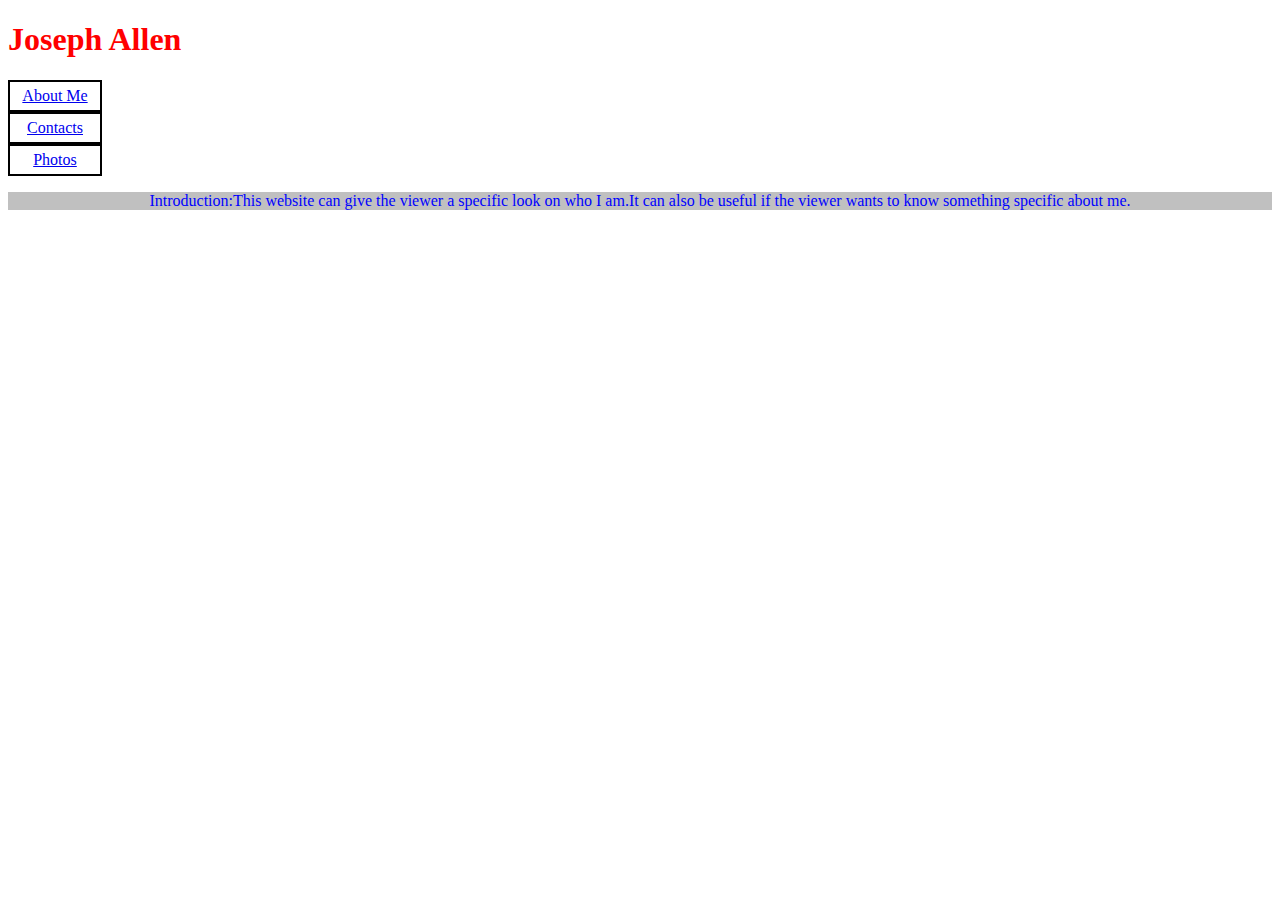
<file: index.html>
<!DOCTYPE html>
<html>
    <head>
        <title>Joseph Allen</title>
        <link rel="stylesheet" href="styles.css" type="text/css" />
    </head>
    <body>
        <h1>Joseph Allen</h1>
    <ul>
        <li><a href="about.html">About Me</a></li>
        <li><a href="contact.html">Contacts</a></li>
        <li><a href="photo.html">Photos</a></li>
    </ul>
    <p class="zeal">Introduction:This website can give the viewer a specific look on who I am.It can also be useful if the viewer wants to know something specific about me.</p>
    </body>
</html>
</file>
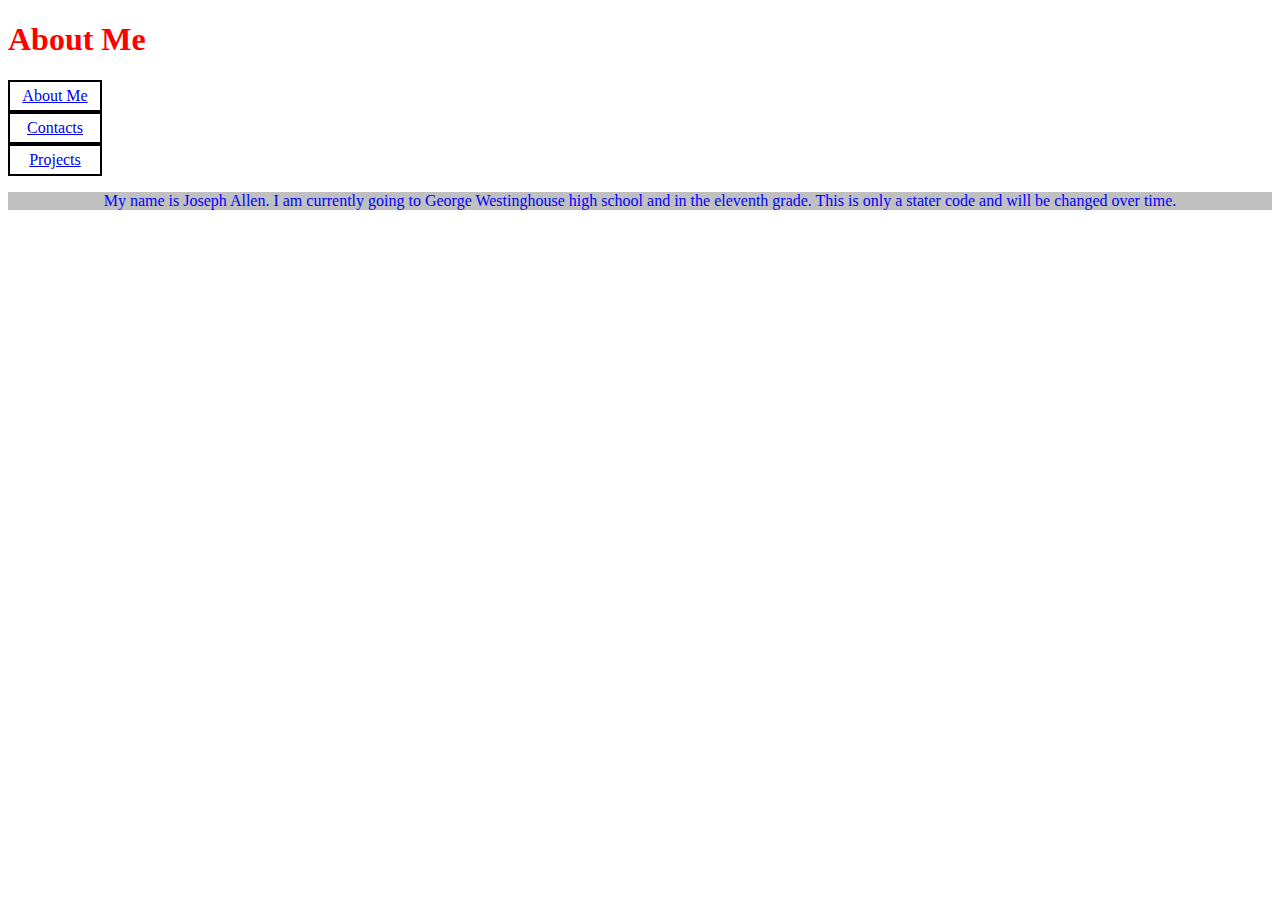
<file: about.html>
<!DOCTYPE html>
<html>
    <head>
        <title>About Me - Joseph Allen</title>
        <link rel="stylesheet" href="styles.css" type="text/css" />
    </head>
    <body>
        <h1>About Me</h1>
    <ul>
        <li><a href="about.html">About Me</a></li>
        <li><a href="contact.html">Contacts</a></li>
        <li><a href="projects.html">Projects</a></li>
    </ul>
    <p class="zeal">My name is Joseph Allen. I am currently going to George Westinghouse high school and in the eleventh grade. This is only a stater code and will be changed over time.</p>
    </body>
</html>
</file>
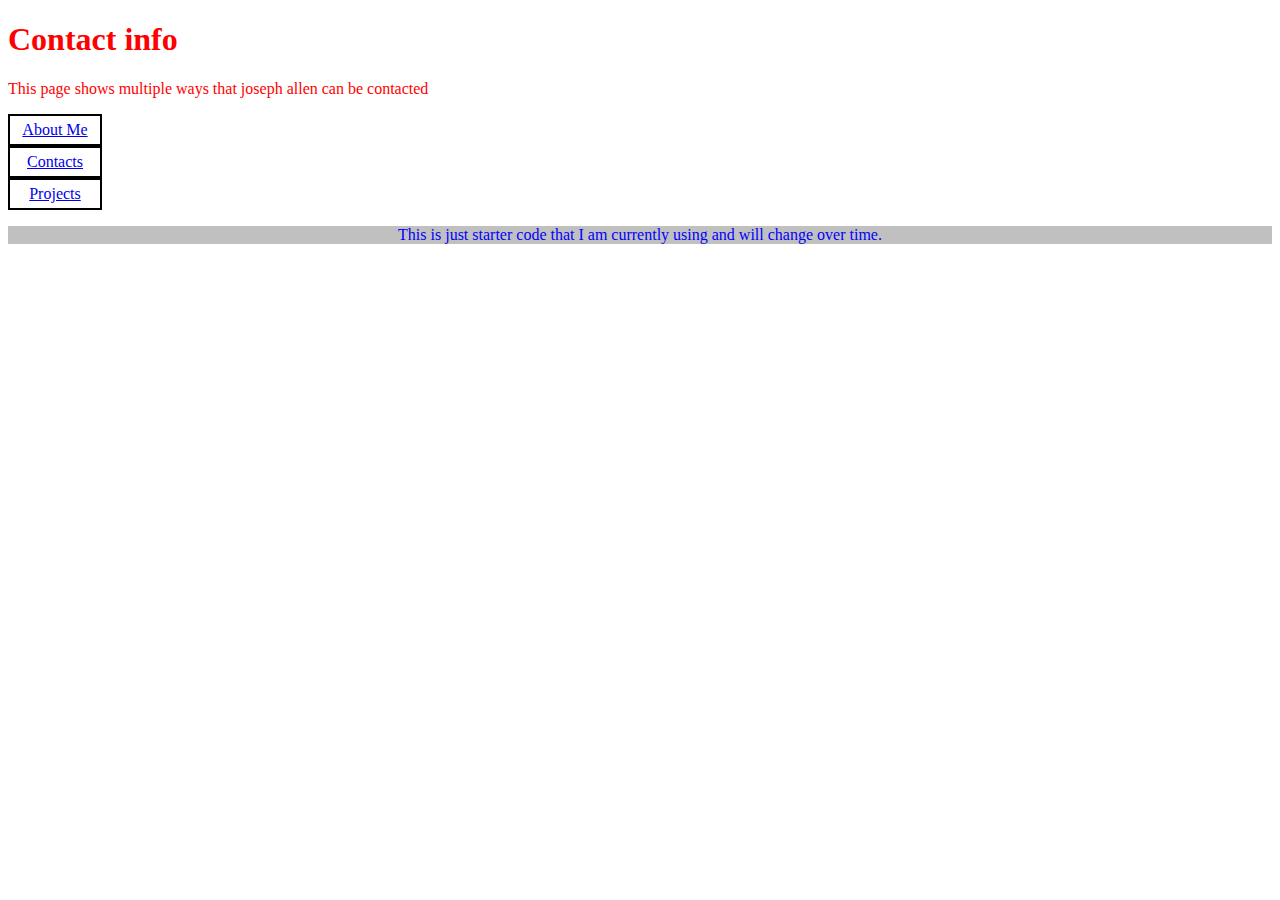
<file: contact.html>
<!DOCTYPE html>
<html>
    <head>
        <title>contact page - Joseph Allen</title>
        <link rel="stylesheet" href="styles.css" type="text/css" />
    </head>
    <body>
        <h1>Contact info</h1>
        <p>This page shows multiple ways that joseph allen can be contacted</p>
    <ul>
        <li><a href="about.html">About Me</a></li>
        <li><a href="contact.html">Contacts</a></li>
        <li><a href="projects.html">Projects</a></li>
    </ul>
    <p class="zeal">This is just starter code that I am currently using and will change over time.</p>
    </body>
</html>
</file>
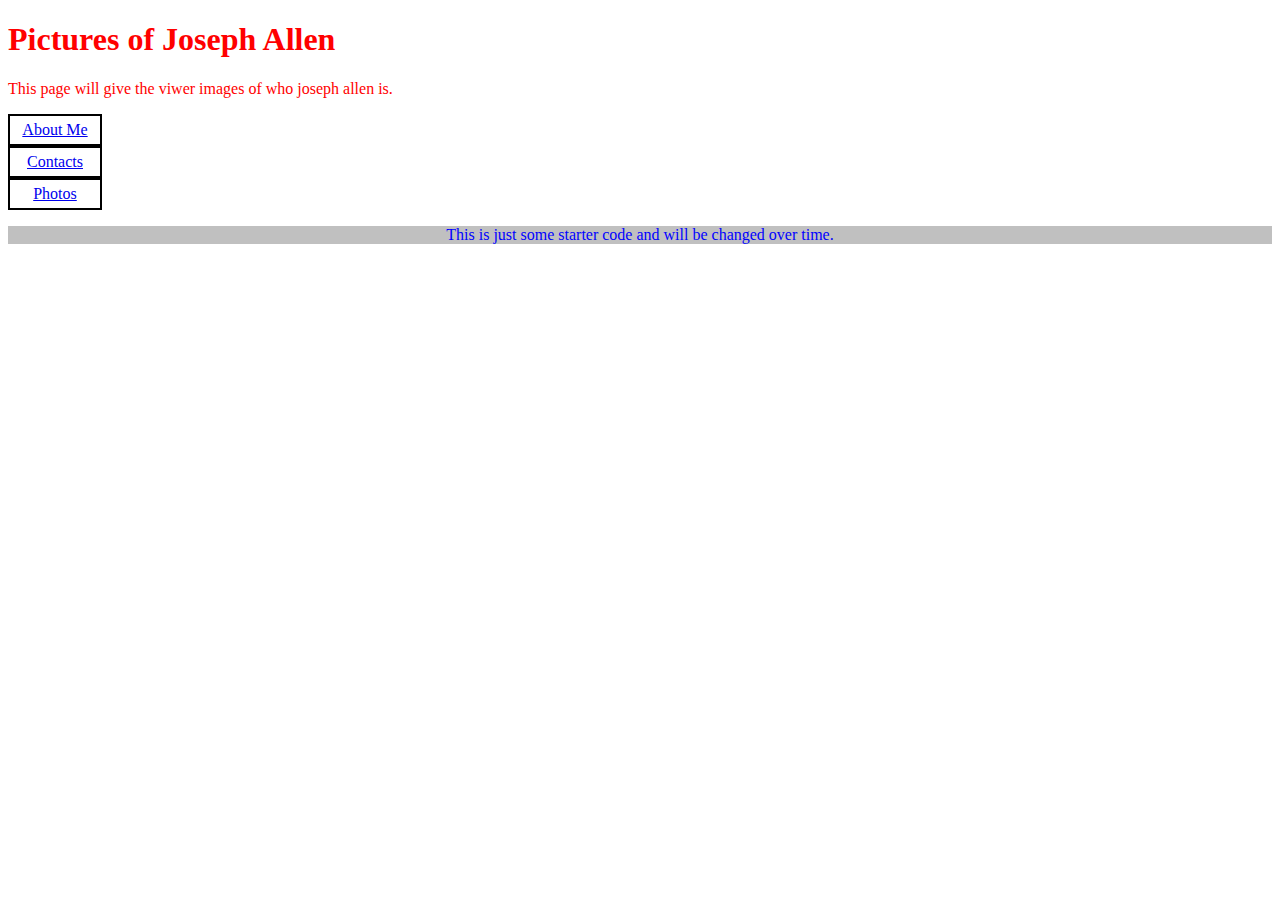
<file: photo.html>
<!DOCTYPE html>
<html>
    <head>
        <title>Photo Page - Joseph Allen</title>
        <link rel="stylesheet" href="styles.css" type="text/css" />
    </head>
    <body>
        <h1>Pictures of Joseph Allen</h1>
        <p>This page will give the viwer images of who joseph allen is.</p>
    <ul>
        <li><a href="about.html">About Me</a></li>
        <li><a href="contact.html">Contacts</a></li>
        <li><a href="photo.html">Photos</a></li>
    </ul>
    <p class="zeal">This is just some starter code and will be changed over time.</p>
    </body>
</html>
</file>
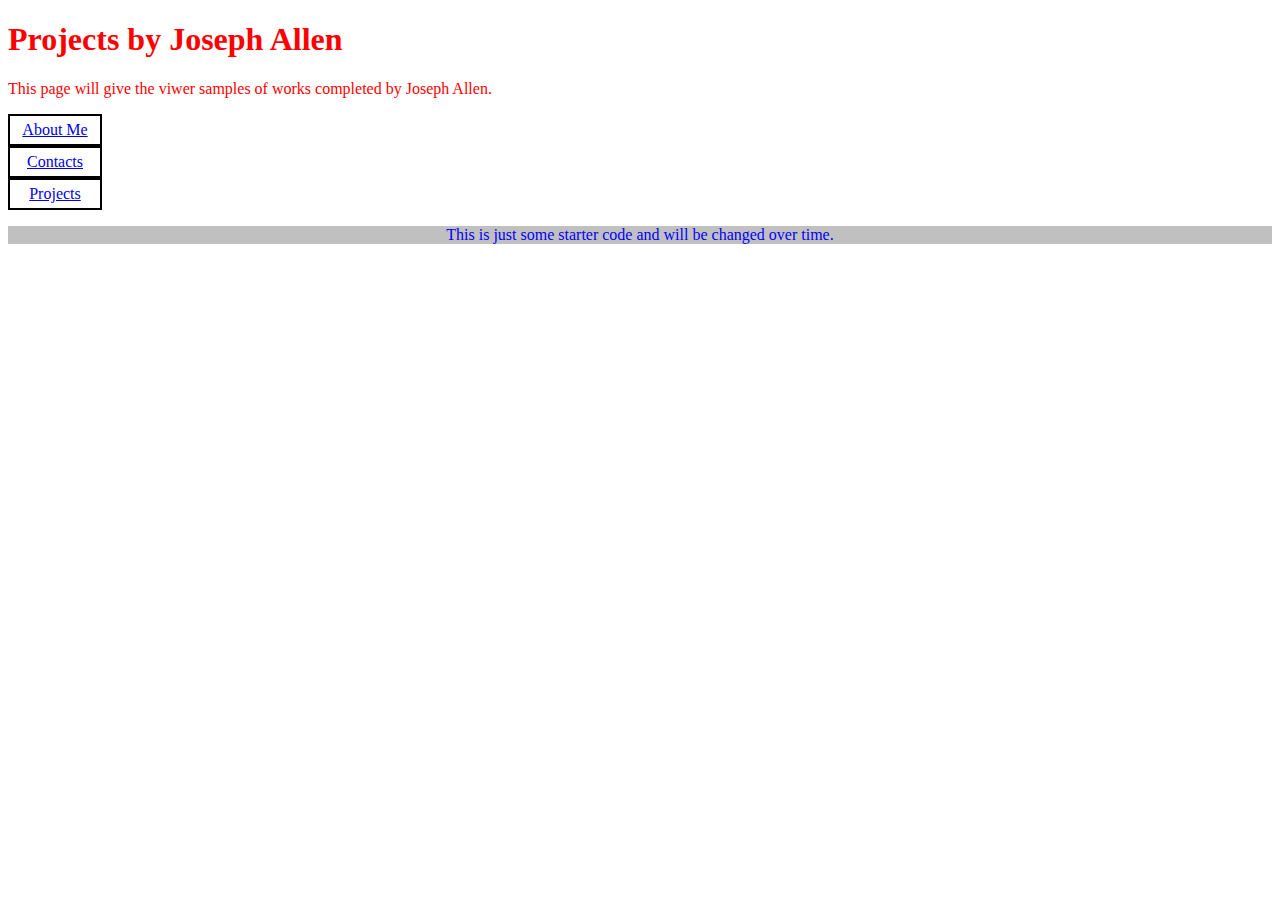
<file: projects.html>
<!DOCTYPE html>
<html>
    <head>
        <title>Project Page - Joseph Allen</title>
        <link rel="stylesheet" href="styles.css" type="text/css" />
    </head>
    <body>
        <h1>Projects by Joseph Allen</h1>
        <p>This page will give the viwer samples of works completed by Joseph Allen.</p>
    <ul>
        <li><a href="about.html">About Me</a></li>
        <li><a href="contact.html">Contacts</a></li>
        <li><a href="projects.html">Projects</a></li>
    </ul>
    <p class="zeal">This is just some starter code and will be changed over time.</p>
    </body>
</html>
</file>
<file: styles.css>
body {
    color:red;
}

ul {
    list-style-type: none;
    margin: 0;
    padding: 0;
}
li a {
    display: block;
    border: solid 2px black;
    padding: 5px 0;
    width: 90px;
    text-align: center;
}
.zeal {
   color: blue;
   background-color: silver;
   text-align: center;
}
</file>
